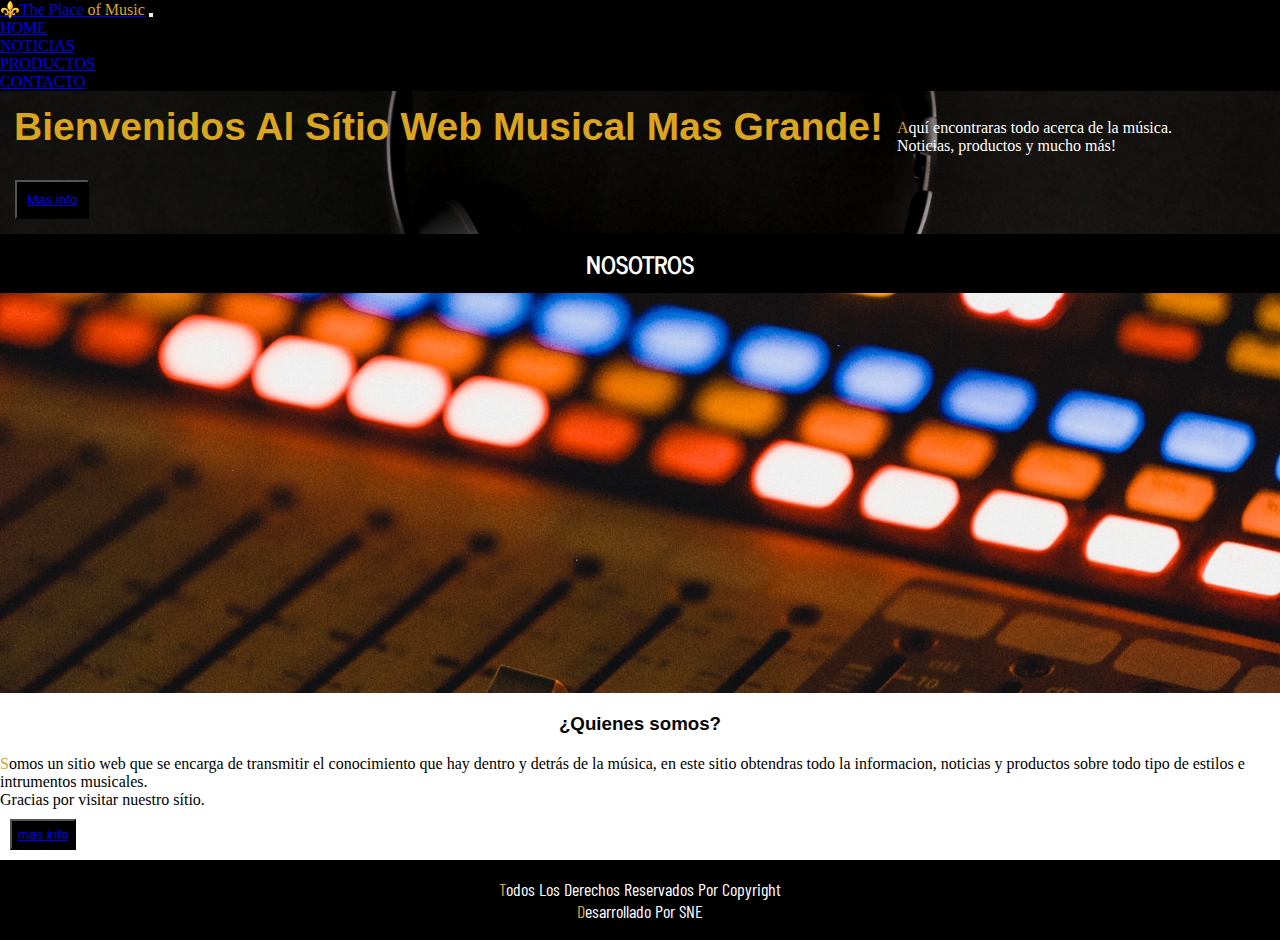
<file: index.html>
<!DOCTYPE html>
<html lang="es">

<head>
    <meta charset="UTF-8">
    <meta http-equiv="X-UA-Compatible" content="IE=edge">
    <meta name="viewport" content="width=device-width, initial-scale=1.0">
    <link rel="stylesheet" href="https://cdn.jsdelivr.net/npm/bootstrap@4.6.2/dist/css/bootstrap.min.css"
        integrity="sha384-xOolHFLEh07PJGoPkLv1IbcEPTNtaed2xpHsD9ESMhqIYd0nLMwNLD69Npy4HI+N" crossorigin="anonymous">
    <link rel="stylesheet" href="https://cdnjs.cloudflare.com/ajax/libs/font-awesome/6.1.2/css/all.min.css"
        integrity="sha512-1sCRPdkRXhBV2PBLUdRb4tMg1w2YPf37qatUFeS7zlBy7jJI8Lf4VHwWfZZfpXtYSLy85pkm9GaYVYMfw5BC1A=="
        crossorigin="anonymous">
    <link rel="shortcut icon" href="images/icons8-musicalmente-50.png" type="image/x-icon">
    <link rel="stylesheet" href="./css/estilos.css">
    <title>The Place of Music</title>
</head>

<body>
    <header>
        <!--navbar inicio-->
        <nav class="navbar navbar-expand-md navbar-dark bgnav">
            <!-- Brand -->
            <a class="navbar-brand" href="#">The Place <span>of Music</span></a>

            <!-- Toggler/collapsibe Button -->
            <button class="navbar-toggler" type="button" data-toggle="collapse" data-target="#collapsibleNavbar">
                <span class="navbar-toggler-icon"></span>
            </button>

<!-- Navbar links -->
            <div class="collapse navbar-collapse" id="collapsibleNavbar">
                <ul class="navbar-nav">
                    <li class="nav-item">
                        <a class="nav-link" href="#">HOME</a>
                    </li>
                    <li class="nav-item">
                        <a class="nav-link" href="./noticias.html">NOTICIAS</a>
                    </li>
                    <li class="nav-item">
                        <a class="nav-link" href="./productos.html">PRODUCTOS</a>
                    </li>
                    <li class="nav-item">
                        <a class="nav-link" href="./registrate.html">CONTACTO</a>
                    </li>
                </ul>
            </div>
        </nav>
<!--navbar fin-->
    </header>
    <main id="home">
        <div class="jumbotron">
            <h1>Bienvenidos al sítio web musical mas grande!</h1> <br>
            <p>Aquí encontraras todo acerca de la música. <br> Noticias, productos y mucho más!</p>
            <button type="button" class="btn btn-secondary"><a href="./noticias.html">Mas info</a></button>
        </div>
<!--jumbotron Fin-->
<!--nosotros inicia-->
            <h2 class="noso">NOSOTROS</h2>
            <section class="container-fluid">
            <div class="row">
                <aside class="col-md-6 al"></aside>
                <aside class="col-md-6 ar">
                    <h3>¿Quienes somos?</h3> 
                    <p>Somos un sitio web que se encarga de transmitir el conocimiento que hay dentro y detrás de la música, en este sitio obtendras todo la informacion, noticias y productos sobre todo tipo de estilos e intrumentos musicales.<br> Gracias por visitar nuestro sítio. </p>
                    <button type="button" class="btn btn-secondary"><a href="./registrate.html">mas info</a></button>
                </aside>
            </div>
    </main>
    <!--footer inicia-->
    <footer>
        <p>todos los derechos reservados por copyright</p>
        <p>Desarrollado por SNE</p>
        <div class="redes">
            <a href="https://www.instagram.com/accounts/login/?next=https%3A%2F%2Fwww.instagram.com%2F%3F__coig_login%3D1"><i class="fa-brands fa-instagram"></i></a>
            <a href="https://es-la.facebook.com/"><i class="fa-brands fa-facebook"></i></a>
            <a href="https://twitter.com/"><i class="fa-brands fa-twitter"></i></a>
            <a href="https://open.spotify.com/"><i class="fa-brands fa-spotify"></i></a>
        </div>
    </footer>
    <!--footer fin-->
    <script src="https://cdn.jsdelivr.net/npm/jquery@3.5.1/dist/jquery.slim.min.js"
        integrity="sha384-DfXdz2htPH0lsSSs5nCTpuj/zy4C+OGpamoFVy38MVBnE+IbbVYUew+OrCXaRkfj" crossorigin="anonymous">
    </script>
    <script src="https://cdn.jsdelivr.net/npm/popper.js@1.16.1/dist/umd/popper.min.js"
        integrity="sha384-9/reFTGAW83EW2RDu2S0VKaIzap3H66lZH81PoYlFhbGU+6BZp6G7niu735Sk7lN" crossorigin="anonymous">
    </script>
    <script src="https://cdn.jsdelivr.net/npm/bootstrap@4.6.2/dist/js/bootstrap.min.js"
        integrity="sha384-+sLIOodYLS7CIrQpBjl+C7nPvqq+FbNUBDunl/OZv93DB7Ln/533i8e/mZXLi/P+" crossorigin="anonymous">
    </script>
</body>

</html>
</file>
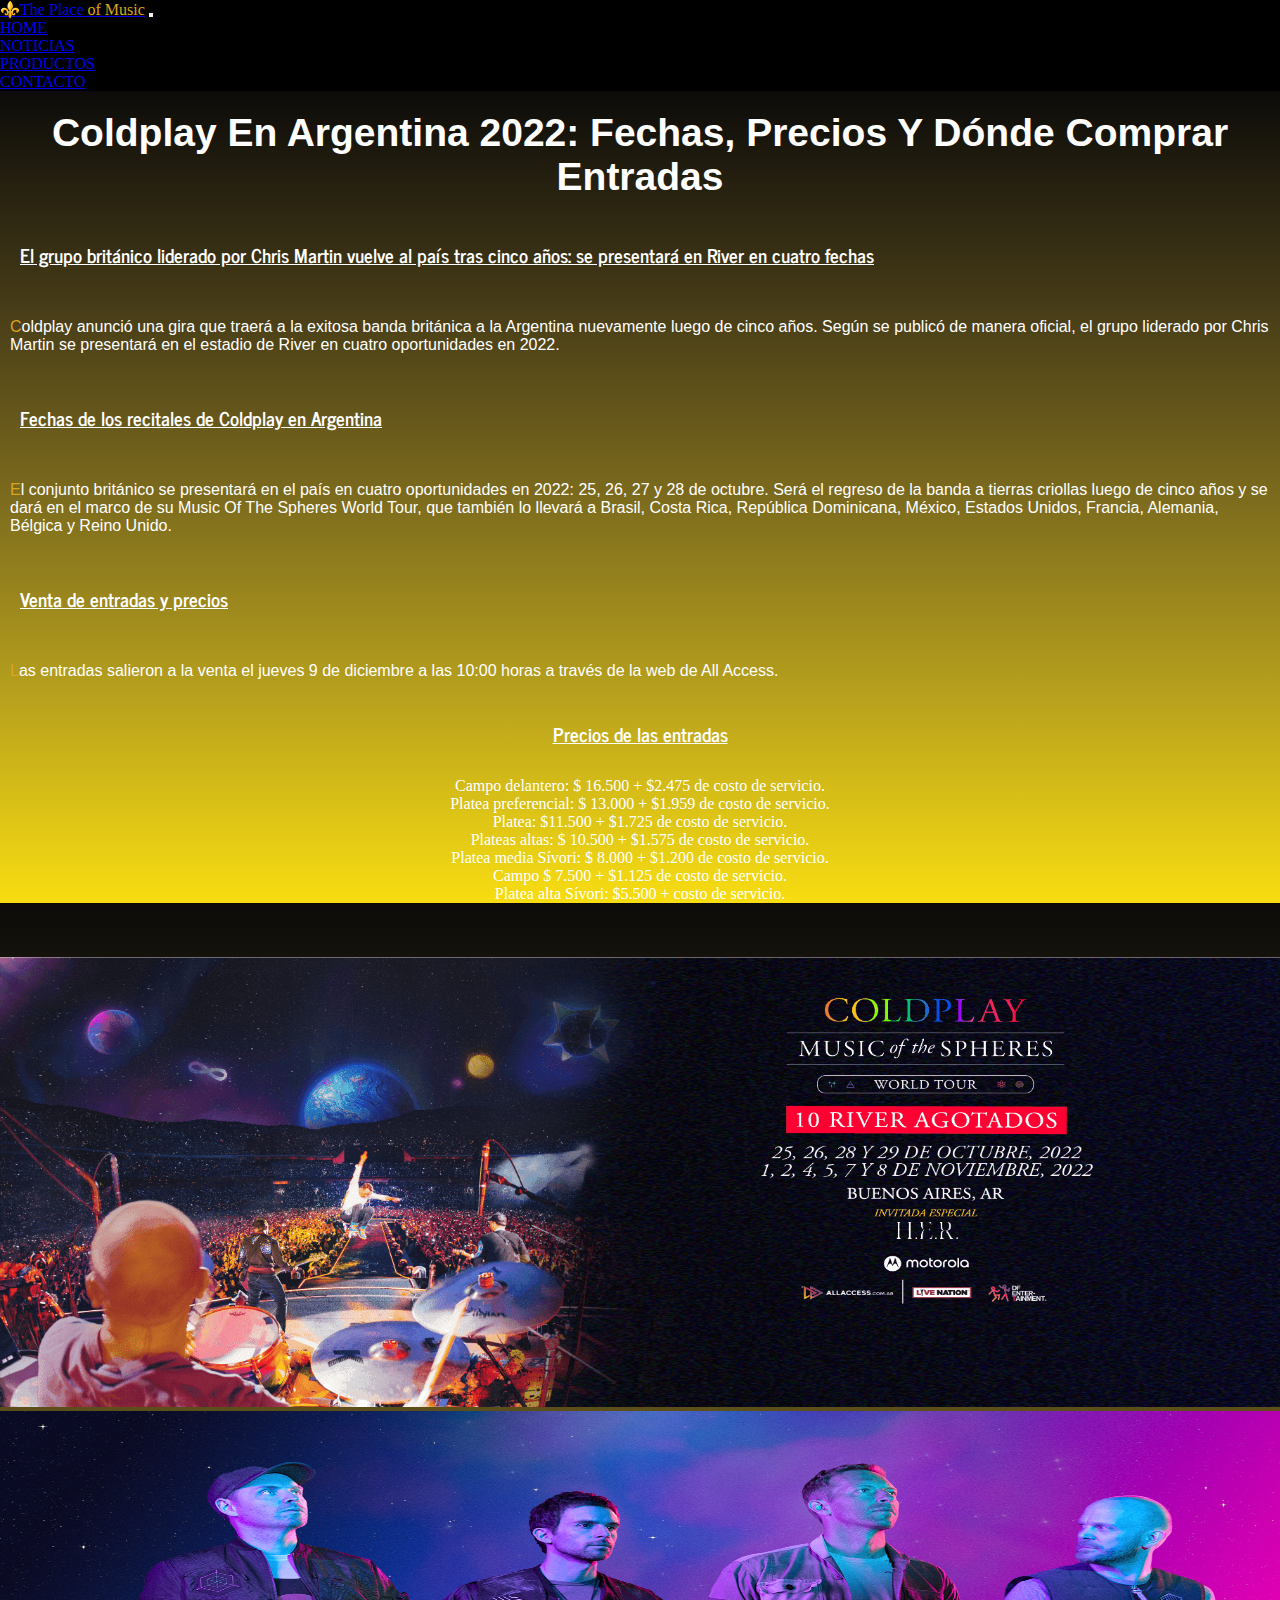
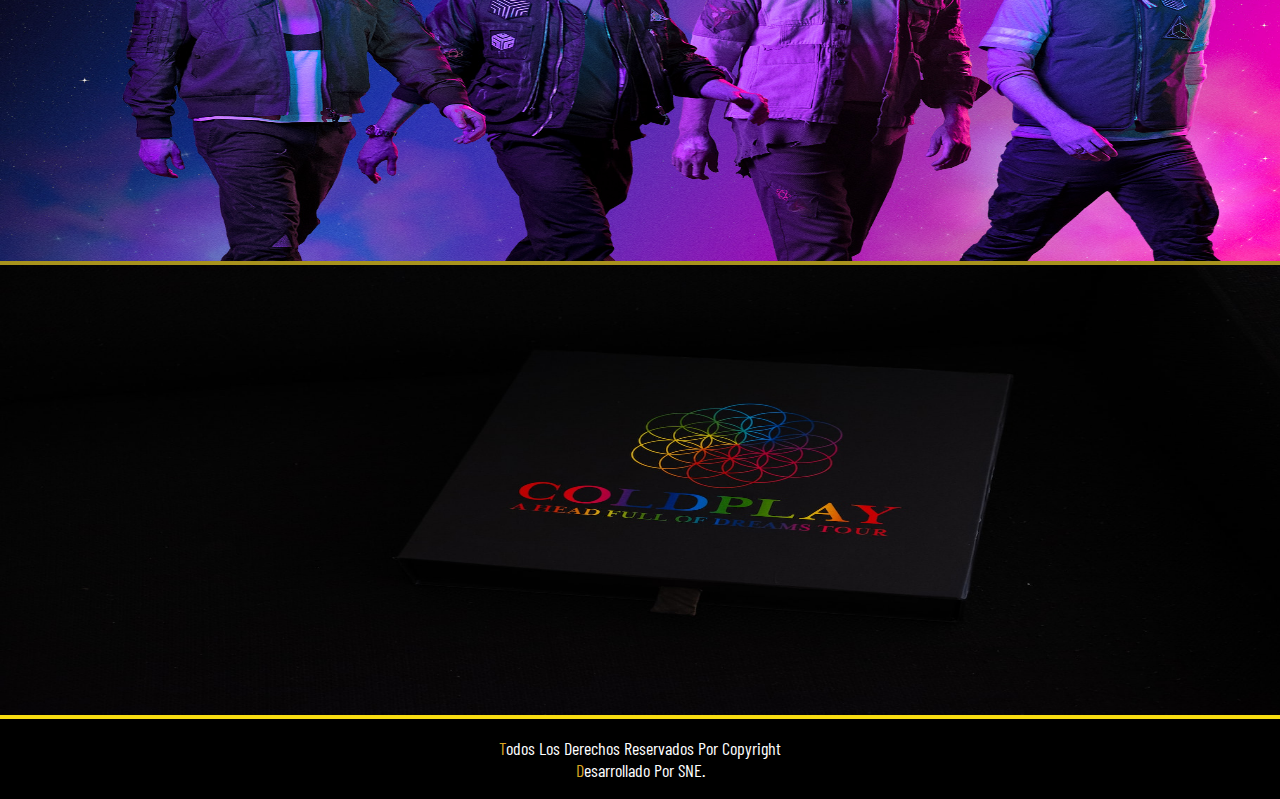
<file: noticias.html>
<!DOCTYPE html>
<html lang="es">

<head>
    <meta charset="UTF-8">
    <meta http-equiv="X-UA-Compatible" content="IE=edge">
    <meta name="viewport" content="width=device-width, initial-scale=1.0">
    <link rel="stylesheet" href="https://cdn.jsdelivr.net/npm/bootstrap@4.6.2/dist/css/bootstrap.min.css"
        integrity="sha384-xOolHFLEh07PJGoPkLv1IbcEPTNtaed2xpHsD9ESMhqIYd0nLMwNLD69Npy4HI+N" crossorigin="anonymous">
    <link rel="stylesheet" href="https://cdnjs.cloudflare.com/ajax/libs/font-awesome/6.1.2/css/all.min.css"
        integrity="sha512-1sCRPdkRXhBV2PBLUdRb4tMg1w2YPf37qatUFeS7zlBy7jJI8Lf4VHwWfZZfpXtYSLy85pkm9GaYVYMfw5BC1A=="
        crossorigin="anonymous">
    <link rel="shortcut icon" href="images/icons8-musicalmente-50.png" type="image/x-icon">
    <link rel="stylesheet" href="./css/estilos.css">
    <title>The Place of Music</title>
</head>

<body>
    <header>
        <!--navbar inicio-->
        <nav class="navbar navbar-expand-md navbar-dark bgnav">
            <!-- Brand -->
            <a class="navbar-brand" href="#">The Place <span>of Music</span></a>

            <!-- Toggler/collapsibe Button -->
            <button class="navbar-toggler" type="button" data-toggle="collapse" data-target="#collapsibleNavbar">
                <span class="navbar-toggler-icon"></span>
            </button>

            <!-- Navbar links -->
            <div class="collapse navbar-collapse" id="collapsibleNavbar">
                <ul class="navbar-nav">
                    <li class="nav-item">
                        <a class="nav-link" href="./index.html">HOME</a>
                    </li>
                    <li class="nav-item">
                        <a class="nav-link" href="#">NOTICIAS</a>
                    </li>
                    <li class="nav-item">
                        <a class="nav-link" href="./productos.html">PRODUCTOS</a>
                    </li>
                    <li class="nav-item">
                        <a class="nav-link" href="./registrate.html">CONTACTO</a>
                    </li>
                </ul>
            </div>
        </nav>
        <!--navbar fin-->
    </header>
    <main>

        <section class="noticias">
        <h1>Coldplay en Argentina 2022: fechas, precios y dónde comprar entradas</h1> <br>
        <h3 class="prtitu"> <u>El grupo británico liderado por Chris Martin vuelve al país tras cinco años: se presentará en River en
            cuatro fechas</u></h3>
        <br>
        <p>Coldplay anunció una gira que traerá a la exitosa banda británica a la Argentina nuevamente luego de cinco
            años.

            Según se publicó de manera oficial, el grupo liderado por Chris Martin se presentará en el estadio de River
            en cuatro oportunidades en 2022.</p> <br>

        <h3><u>Fechas de los recitales de Coldplay en Argentina</u></h3> <br>
        <p>El conjunto británico se presentará en el país en cuatro oportunidades en 2022: 25, 26, 27 y 28 de octubre.

            Será el regreso de la banda a tierras criollas luego de cinco años y se dará en el marco de su Music Of The
            Spheres World Tour, que también lo llevará a Brasil, Costa Rica, República Dominicana, México, Estados
            Unidos, Francia, Alemania, Bélgica y Reino Unido.</p>
        <br>
        <h3><u>Venta de entradas y precios</u></h3> <br>
        <P>Las entradas salieron a la venta el jueves 9 de diciembre a las 10:00 horas a través de la web de All Access.
        </P> <br>
        <h3 class="precios"><u>Precios de las entradas</u></h3> <br>
        <ul>
            <li>Campo delantero: $ 16.500 + $2.475 de costo de servicio.</li>
            <li>Platea preferencial: $ 13.000 + $1.959 de costo de servicio.</li>
            <li>Platea: $11.500 + $1.725 de costo de servicio.</li>
            <li>Plateas altas: $ 10.500 + $1.575 de costo de servicio.</li>
            <li>Platea media Sívori: $ 8.000 + $1.200 de costo de servicio.</li>
            <li>Campo $ 7.500 + $1.125 de costo de servicio.</li>
            <li>Platea alta Sívori: $5.500 + costo de servicio.</li>  
        </ul>
    </section>
        <div id="demo" class="carousel slide" data-ride="carousel">

            <!-- Indicators -->
            <ul class="carousel-indicators">
                <li data-target="#demo" data-slide-to="0" class="active"></li>
                <li data-target="#demo" data-slide-to="1"></li>
                <li data-target="#demo" data-slide-to="2"></li>
            </ul>

            <!-- The slideshow -->
            <div class="carousel-inner">
                <div class="carousel-item active">
                    <img src="./images/cold0.png" alt="COLDPLAY">
                </div>
                <div class="carousel-item">
                    <img src="./images/cold1.jpg" alt="COLDPLAY">
                </div>
                <div class="carousel-item">
                    <img src="./images/cold3.jpg" alt="COLDPLAY">
                </div>
            </div>

            <!-- Left and right controls -->
            <a class="carousel-control-prev" href="#demo" data-slide="prev">
                <span class="carousel-control-prev-icon"></span>
            </a>
            <a class="carousel-control-next" href="#demo" data-slide="next">
                <span class="carousel-control-next-icon"></span>
            </a>

        </div>
        </section>
    </main>
    <!--footer inicia-->
    <footer>
        <p>Todos los derechos reservados por copyright</p>
        <p>Desarrollado por SNE. </p>
        <div class="redes">
            <a href="https://www.instagram.com/accounts/login/?next=https%3A%2F%2Fwww.instagram.com%2F%3F__coig_login%3D1"><i class="fa-brands fa-instagram"></i></a>
            <a href="https://es-la.facebook.com/"><i class="fa-brands fa-facebook"></i></a>
            <a href="https://twitter.com/"><i class="fa-brands fa-twitter"></i></a>
            <a href="https://open.spotify.com/"><i class="fa-brands fa-spotify"></i></a>
        </div>
    </footer>
    <!--footer fin-->
    <script src="https://cdn.jsdelivr.net/npm/jquery@3.5.1/dist/jquery.slim.min.js"
        integrity="sha384-DfXdz2htPH0lsSSs5nCTpuj/zy4C+OGpamoFVy38MVBnE+IbbVYUew+OrCXaRkfj" crossorigin="anonymous">
    </script>
    <script src="https://cdn.jsdelivr.net/npm/popper.js@1.16.1/dist/umd/popper.min.js"
        integrity="sha384-9/reFTGAW83EW2RDu2S0VKaIzap3H66lZH81PoYlFhbGU+6BZp6G7niu735Sk7lN" crossorigin="anonymous">
    </script>
    <script src="https://cdn.jsdelivr.net/npm/bootstrap@4.6.2/dist/js/bootstrap.min.js"
        integrity="sha384-+sLIOodYLS7CIrQpBjl+C7nPvqq+FbNUBDunl/OZv93DB7Ln/533i8e/mZXLi/P+" crossorigin="anonymous">
    </script>
</body>

</html>
</file>
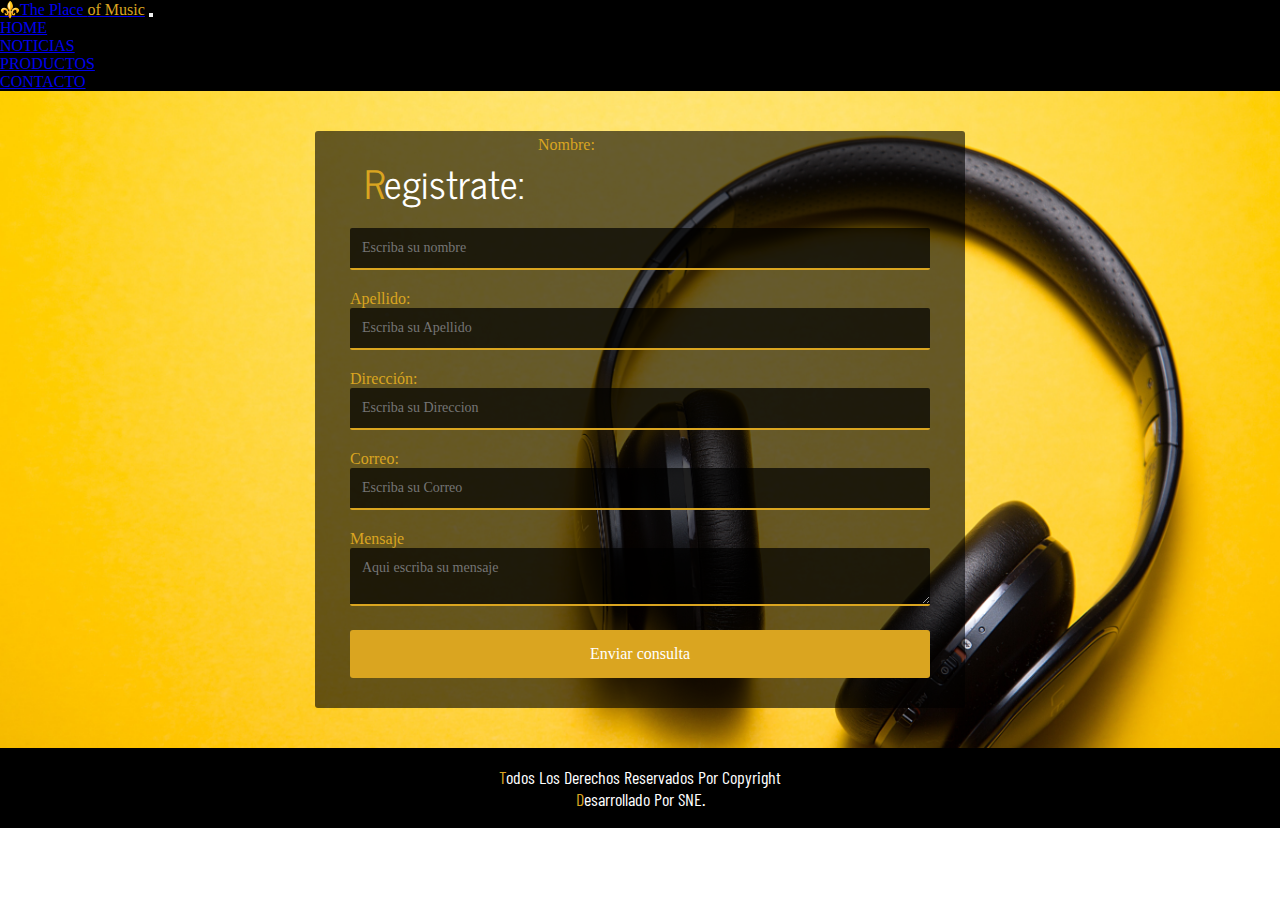
<file: registrate.html>
<!DOCTYPE html>
<html lang="es">

<head>
    <meta charset="UTF-8">
    <meta http-equiv="X-UA-Compatible" content="IE=edge">
    <meta name="viewport" content="width=device-width, initial-scale=1.0">
    <link rel="stylesheet" href="https://cdn.jsdelivr.net/npm/bootstrap@4.6.2/dist/css/bootstrap.min.css"
        integrity="sha384-xOolHFLEh07PJGoPkLv1IbcEPTNtaed2xpHsD9ESMhqIYd0nLMwNLD69Npy4HI+N" crossorigin="anonymous">
    <link rel="stylesheet" href="https://cdnjs.cloudflare.com/ajax/libs/font-awesome/6.1.2/css/all.min.css"
        integrity="sha512-1sCRPdkRXhBV2PBLUdRb4tMg1w2YPf37qatUFeS7zlBy7jJI8Lf4VHwWfZZfpXtYSLy85pkm9GaYVYMfw5BC1A=="
        crossorigin="anonymous">
    <link rel="shortcut icon" href="images/icons8-musicalmente-50.png" type="image/x-icon">
    <link rel="stylesheet" href="./css/estilos.css">
    <title>The Place of Music</title>
</head>

<body>
    <header>
        <!--navbar inicio-->
        <nav class="navbar navbar-expand-md navbar-dark bgnav">
            <!-- Brand -->
            <a class="navbar-brand" href="#">The Place <span>of Music</span></a>

            <!-- Toggler/collapsibe Button -->
            <button class="navbar-toggler" type="button" data-toggle="collapse" data-target="#collapsibleNavbar">
                <span class="navbar-toggler-icon"></span>
            </button>

            <!-- Navbar links -->
            <div class="collapse navbar-collapse" id="collapsibleNavbar">
                <ul class="navbar-nav">
                    <li class="nav-item">
                        <a class="nav-link" href="./index.html">HOME</a>
                    </li>
                    <li class="nav-item">
                        <a class="nav-link" href="./noticias.html">NOTICIAS</a>
                    </li>
                    <li class="nav-item">
                        <a class="nav-link" href="./productos.html">PRODUCTOS</a>
                    </li>
                    <li class="nav-item">
                        <a class="nav-link" href="#">CONTACTO</a>
                    </li>
                </ul>
            </div>
        </nav>
        <!--navbar fin-->
    </header>
    <main class="conta">
        <div class="contenedor">
            <form action="" class="form">
                <div class="form-header">
                    <h1 class="form-title">R<span>egistrate:</span></h1>
                </div>
                <label for="nombre" class="form-label">Nombre:</label>
                <input type="text" id="nombre" class="form-imput" placeholder="Escriba su nombre">

                <label for="Apellido" class="form-label">Apellido:</label>
                <input type="text" id="Apellido" class="form-imput" placeholder="Escriba su Apellido">

                <label for="direccion" class="form-label">Dirección:</label>
                <input type="text" id="direccion" class="form-imput" placeholder="Escriba su Direccion">

                <label for="correo" class="form-label">Correo:</label>
                <input type="email" id="correo" class="form-imput" placeholder="Escriba su Correo">

                <label for="mensaje" class="form-label">Mensaje</label>
                <textarea id="mensaje" class="form-textarea" placeholder="Aqui escriba su mensaje"></textarea>

                <input type="submit" class="btn-submit" value="Enviar consulta">
            </form>
        </div>
    </main>
    <!--footer inicia-->
    <footer>
        <p>todos los derechos reservados por copyright</p>
        <p>Desarrollado por SNE.</p>
        <div class="redes">
            <a href="https://www.instagram.com/accounts/login/?next=https%3A%2F%2Fwww.instagram.com%2F%3F__coig_login%3D1"><i class="fa-brands fa-instagram"></i></a>
            <a href="https://es-la.facebook.com/"><i class="fa-brands fa-facebook"></i></a>
            <a href="https://twitter.com/"><i class="fa-brands fa-twitter"></i></a>
            <a href="https://open.spotify.com/"><i class="fa-brands fa-spotify"></i></a>
        </div>
    </footer>
    <!--footer fin-->
    <script src="https://cdn.jsdelivr.net/npm/jquery@3.5.1/dist/jquery.slim.min.js"
        integrity="sha384-DfXdz2htPH0lsSSs5nCTpuj/zy4C+OGpamoFVy38MVBnE+IbbVYUew+OrCXaRkfj" crossorigin="anonymous">
    </script>
    <script src="https://cdn.jsdelivr.net/npm/popper.js@1.16.1/dist/umd/popper.min.js"
        integrity="sha384-9/reFTGAW83EW2RDu2S0VKaIzap3H66lZH81PoYlFhbGU+6BZp6G7niu735Sk7lN" crossorigin="anonymous">
    </script>
    <script src="https://cdn.jsdelivr.net/npm/bootstrap@4.6.2/dist/js/bootstrap.min.js"
        integrity="sha384-+sLIOodYLS7CIrQpBjl+C7nPvqq+FbNUBDunl/OZv93DB7Ln/533i8e/mZXLi/P+" crossorigin="anonymous">
    </script>
</body>

</html>
</file>
<file: css/estilos.css>
@charset "UTF-8";
@import url("https://fonts.googleapis.com/css2?family=News+Cycle&display=swap");
@import url("https://fonts.googleapis.com/css2?family=Cormorant+Garamond:wght@500&family=News+Cycle&display=swap");
@import url("https://fonts.googleapis.com/css2?family=Barlow+Condensed:wght@100&family=Montserrat:wght@100&display=swap");
* {
  margin: 0;
  padding: 0;
  -webkit-box-sizing: border-box;
  -moz-box-sizing: border-box;
  box-sizing: border-box;
}

.bgnav {
  background-color: black;
}

.btn-secondary {
  background-color: black;
}

footer {
  background-color: black;
}

span {
  color: goldenrod;
}

.navbar-brand::before {
  content: "⚜️";
}

p::first-letter {
  color: goldenrod;
}

.jumbotron {
  background-image: url(../images/frank-septillion-Qrspubmx6kE-unsplash.jpg);
  background-size: cover;
  background-position: center;
  height: 100%;
  width: 100%;
  border-radius: 0;
  margin: 0;
  padding: 0;
}

.jumbotron h1 {
  color: goldenrod;
  margin: 7px;
  padding: 7px;
}

.jumbotron p {
  display: block;
  color: white;
  text-align: left;
  margin: 10px;
}

.noso {
  font-family: "News Cycle", sans-serif;
  color: white;
  background: black;
}

.jumbotron .btn-secondary {
  color: white;
  margin: 15px;
  padding: 10px;
}

.jumbotron .btn-secondary :hover {
  background-color: goldenrod;
  -webkit-transform: scale(1.1);
  transform: scale(1.1);
}

.row .btn-secondary {
  margin: 10px;
  padding: 6px;
}

section .noticias h1 {
  text-align: left;
}

h2 {
  background-image: linear-gradient(to right, #070706, #363415, #6c601a, #ae8d1a, #fcba1b);
  text-transform: capitalize;
  font-family: "News Cycle", sans-serif;
  text-align: center;
  color: white;
  padding: 10px;
  margin: 0;
}

h3 {
  text-align: left;
  font-family: Verdana, Geneva, Tahoma, sans-serif;
  margin: 10px;
  padding: 10px;
}

.card img {
  width: 300px;
  height: 450px;
}

.card-title {
  font-family: Verdana, Geneva, Tahoma, sans-serif;
  color: black;
  text-transform: capitalize;
}

.card-text {
  color: black;
  font-family: "News Cycle", sans-serif;
  text-transform: capitalize;
}

section {
  color: white;
}

section .al {
  background-image: url(../images/NLEFT.jpg);
  background-size: cover;
  background-position: center;
  height: 400px;
}

section .ar h3 {
  text-align: center;
  color: #040404;
}

section .ar p {
  color: black;
}

section .ar p::-moz-selection {
  color: black;
  background-color: darkgoldenrod;
}

section .ar p::selection {
  color: black;
  background-color: darkgoldenrod;
}

.noticias {
  background-image: linear-gradient(to bottom, #0c0b09, #433917, #7c6b1d, #b9a21d, #f8dd11);
  background-size: cover;
}

.noticias h1 {
  color: white;
  margin-bottom: 30px;
  text-align: center;
  font-family: "Lucida Sans", "Lucida Sans Regular", "Lucida Grande", "Lucida Sans Unicode", Geneva, Verdana, sans-serif;
  margin-top: 10px;
}

.noticias h3 {
  color: white;
  text-align: left;
  font-family: "News Cycle", sans-serif;
}

.noticias .precios {
  text-align: center;
  font-family: "News Cycle", sans-serif;
  margin: 0;
}

.noticias p {
  text-align: left;
  color: white;
  font-family: Verdana, Geneva, Tahoma, sans-serif;
  margin: 5px;
  padding: 5px;
}

.noticias ul li {
  text-align: center;
  margin: 0;
}

.slide {
  margin-top: 0;
  background-image: linear-gradient(to bottom, #0c0b09, #433917, #7c6b1d, #b9a21d, #f8dd11);
}
.slide img {
  height: 450px;
  width: 1350px;
  background-size: cover;
}

.btn-primary {
  background-color: black;
  color: white;
  margin: 6px;
}

.btn-primary :hover {
  background-color: darkgoldenrod;
  -webkit-transform: scale(1.1);
  transform: scale(1.1);
}

.card:hover {
  -webkit-transform: scale(1.1);
  transform: scale(1.1);
}

h1 {
  float: left;
  color: rgba(255, 174, 0, 0.936);
  font-size: 39px;
  font-family: "Segoe UI", Tahoma, Geneva, Verdana, sans-serif;
  text-transform: capitalize;
  padding: 10px;
}

.conta {
  background-image: url(../images/fondo1.jpg);
  -webkit-background-size: cover;
  background-size: cover;
  background-attachment: fixed;
  padding: 40px;
}

.contenedor .form .form-header .form-title {
  font-weight: normal;
  font-family: "News Cycle", sans-serif;
  color: goldenrod;
  padding: 14px;
}

.contenedor .form .form-header .form-title span {
  color: #fff;
  text-align: center;
}

.contenedor .form {
  background: rgba(0, 0, 0, 0.6);
  width: 90%;
  max-width: 650px;
  margin: auto;
  padding: 5px 35px;
  margin-top: 0;
  padding-bottom: 30px;
  border-radius: 3px;
}

.contenedor .form-label {
  margin: 0;
  display: block;
}

.contenedor .form .form-label {
  color: goldenrod;
  font-size: 16px;
  font-family: roboto;
  position: relative;
}

.contenedor .form .form-imput, .form-textarea {
  background: rgba(0, 0, 0, 0.7);
  border: none;
  outline: none;
  border-bottom: 2px solid goldenrod;
  width: 100%;
  padding: 12px;
  margin-bottom: 20px;
  border-radius: 2px;
  font-size: 14px;
  color: #fff;
  font-family: roboto;
}

.contenedor .form .form-textarea {
  resize: vertical;
  max-height: 150px;
  min-height: 50px;
}

.contenedor .form .btn-submit {
  width: 100%;
  font-family: roboto;
  background: goldenrod;
  font-size: 16px;
  border: none;
  color: #fff;
  padding: 15px 0;
  cursor: pointer;
  transition: all 0.5s ease;
}

.contenedor .form .btn-submit {
  border-radius: 3px;
}

.contenedor .form .btn-submit:hover {
  background: rgb(248, 183, 19);
}

footer {
  text-align: center;
  color: white;
  font-family: "Barlow Condensed", sans-serif;
  font-size: large;
  text-transform: capitalize;
  padding: 18px;
}

.redes i {
  color: darkgoldenrod;
  font-size: 28px;
  letter-spacing: 15px;
}

/*# sourceMappingURL=estilos.css.map */

/*# sourceMappingURL=estilos.css.map */
</file>
